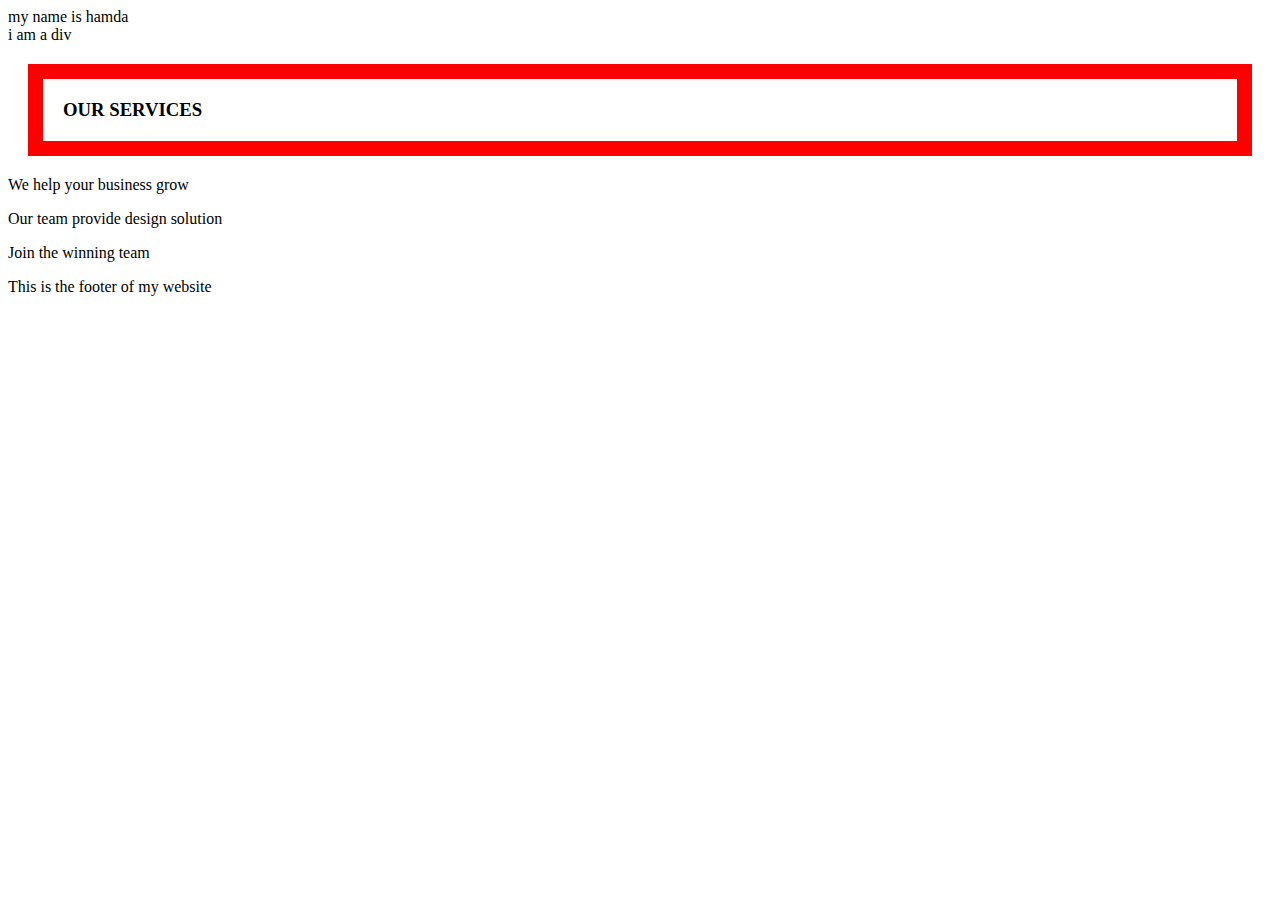
<file: Assignment2/index.html>
<!DOCTYPE html>
<html lang="en">
<head>
    <meta charset="UTF-8">
    <meta name="viewport" content="width=device-width, initial-scale=1.0">
    <title>Hello World</title>
    <link rel="stylesheet" href="./css/index.css"/>
   
</head>
<body>
    <div id="first">
        my name is hamda
        <!-- <img src="Images/pexels-ashuphotography-1406506.jpg"> -->
    </div>
    <div class="one">
        i am a div
        <!-- <img src="Images/pexels-zett-foto-194587-672142.jpg"> -->
        <!-- <img src="Images/pexels-pixabay-158617.jpg"> -->
    </div>
    <section>
        <h3>OUR SERVICES</h3>
        <div id="items" > 
            <p>We help your business grow</p>
        </div>
        <div class="one">
            <p>Our team provide design solution</p>
        </div>
        <div class="one">
            <p>Join the winning team</p>
        </div>
        
    </section>
    <footer>This is the footer of my website</footer>
    
    
</body>
</html>
</file>
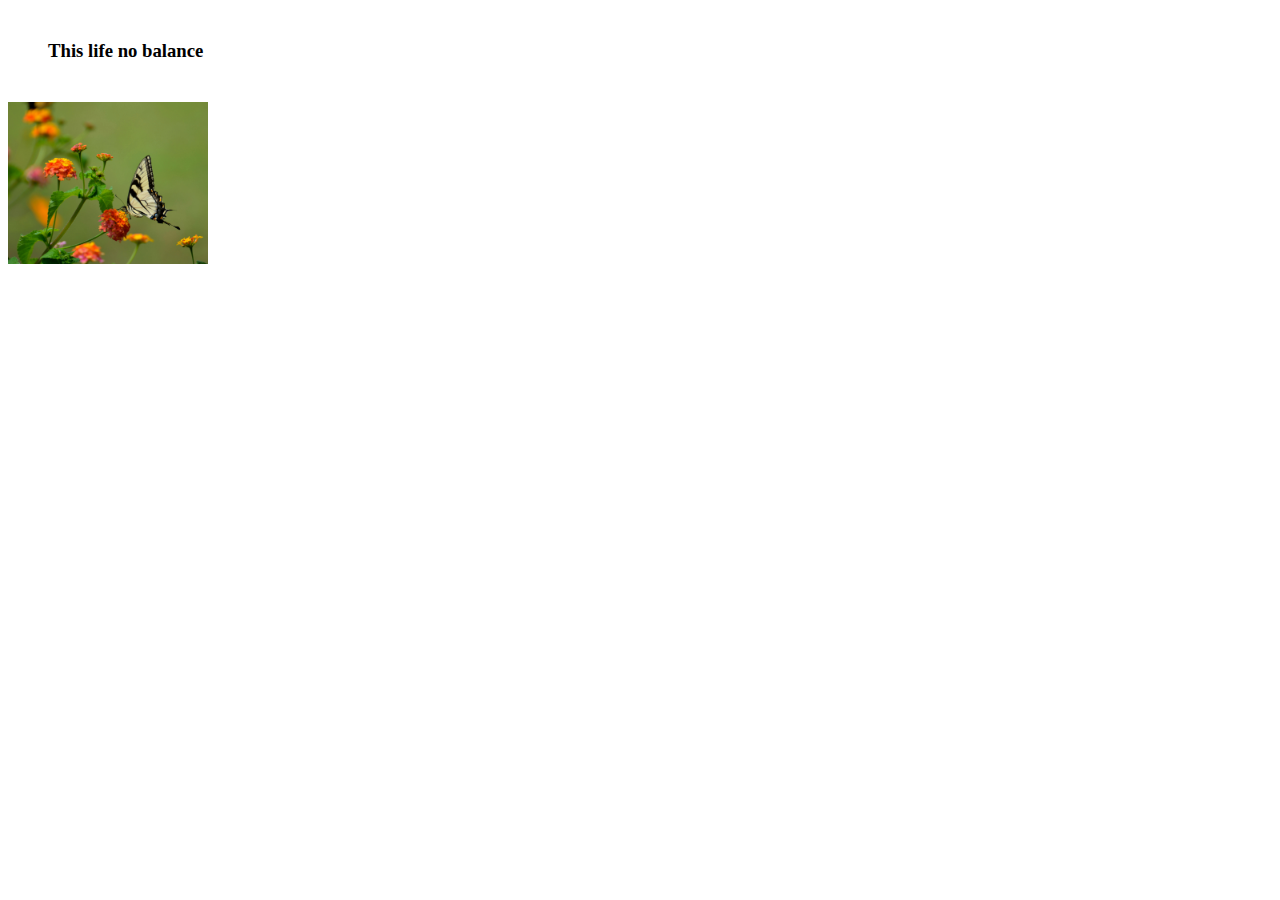
<file: LESSON2/index.html>
<!DOCTYPE html>
<html lang="en">
<head>
    <meta charset="UTF-8">
    <meta name="viewport" content="width=device-width, initial-scale=1.0">
    <title>Document</title>
    <link rel="stylesheet" href="css/index.css" />
</head>
<body>
    <h3>This life no balance</h3>
    <img src="Images/pexels-pixabay-158617.jpg" alt="Butterfly">

    
    
    
    
    
    
</body>
</html>
</file>
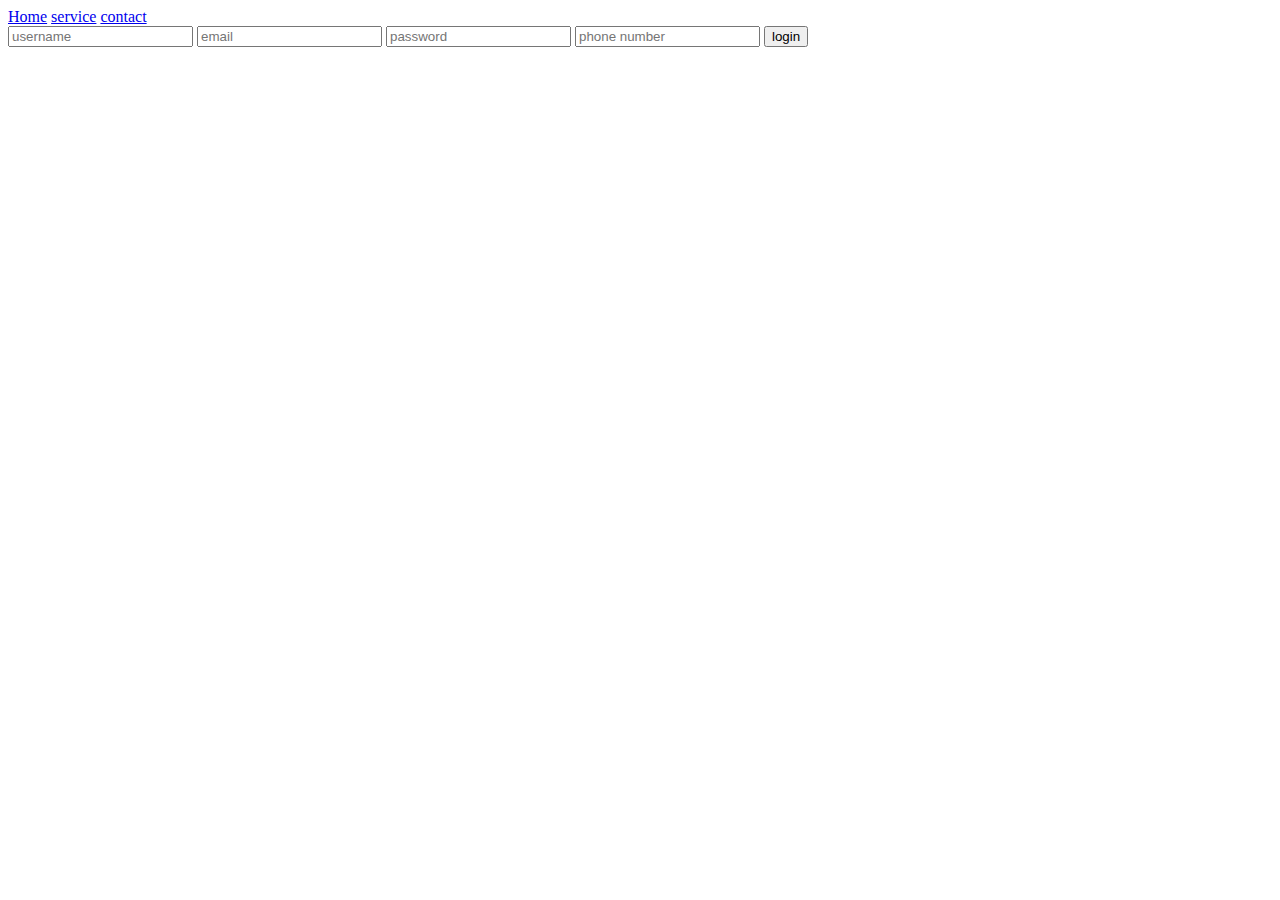
<file: Pages/about.html>
<!DOCTYPE html>
<html lang="en">
<head>
    <meta charset="UTF-8">
    <meta name="viewport" content="width=device-width, initial-scale=1.0">
    <title>AboutPage</title>
</head>
<body>
    <a href="index.html">Home</a>
    <a href="service.html">service</a>
    <a href="contact.html">contact</a>
    <div>
        <form>
            <input type="text" placeholder="username">
            <input type="email" placeholder="email">
            <input type="password " placeholder="password">
            <input type="number" placeholder="phone number">
            <input type="submit" value="login">
        </form>
    </div>
    
</body>
</html>
</file>
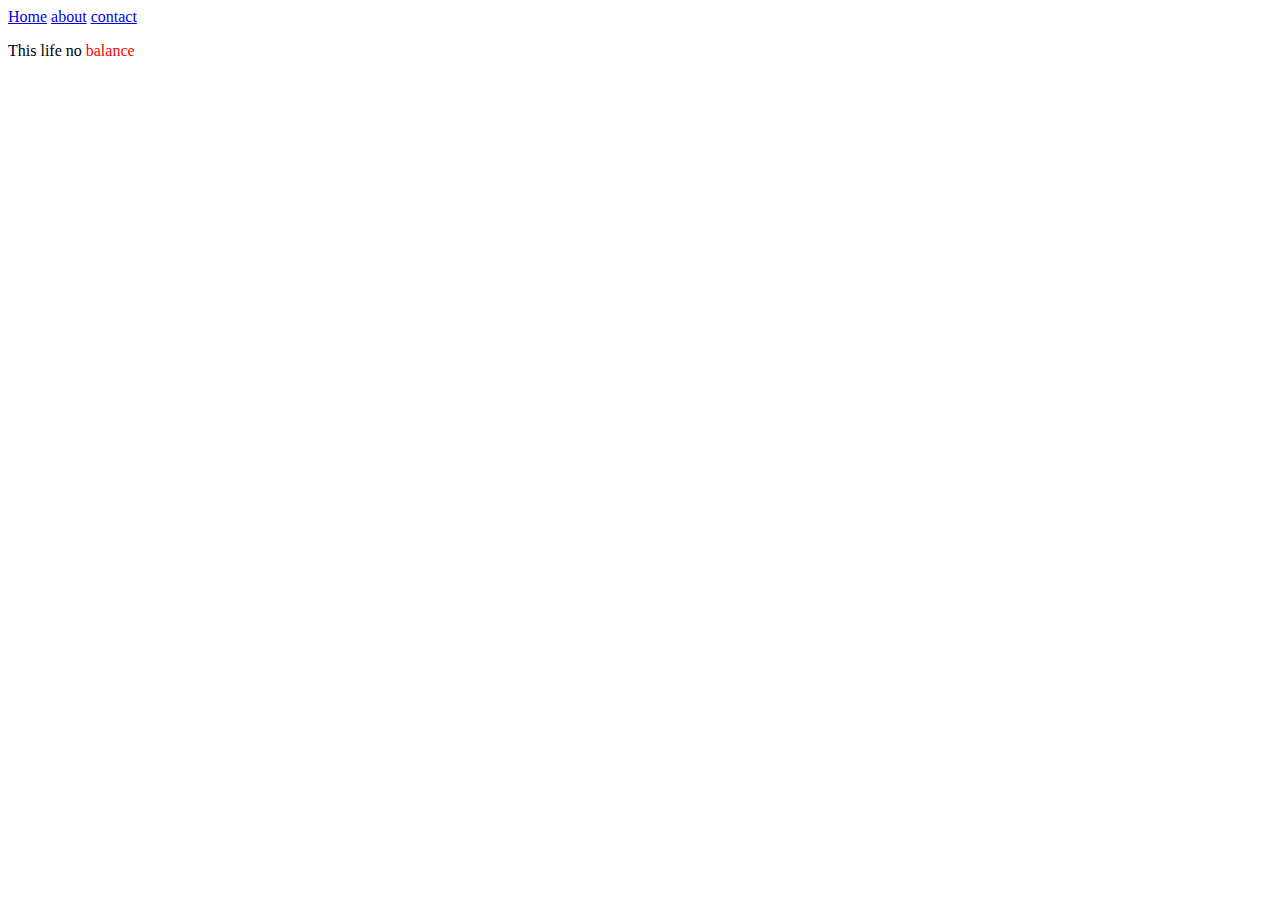
<file: Pages/service.html>
<!DOCTYPE html>
<html lang="en">
<head>
    <meta charset="UTF-8">
    <meta name="viewport" content="width=device-width, initial-scale=1.0">
    <title>Service page</title>
</head>
<body>
    <a href="index.html">Home</a>
    <a href="about.html">about</a>
    <a href="contact.html">contact</a>
    <p>This life no <span style="color: red;">balance</span>
     </p>
    
</body>
</html>
</file>
<file: Assignment2/css/index.css>
h3{
    border: 15px solid red;
    padding: 20px;
    margin: 20px;
}
</file>
<file: LESSON2/css/index.css>
h3{
    padding: 20px;
    margin: 20px;
    border: 3px;
    
}


img{
    width: 200px;
}
</file>
